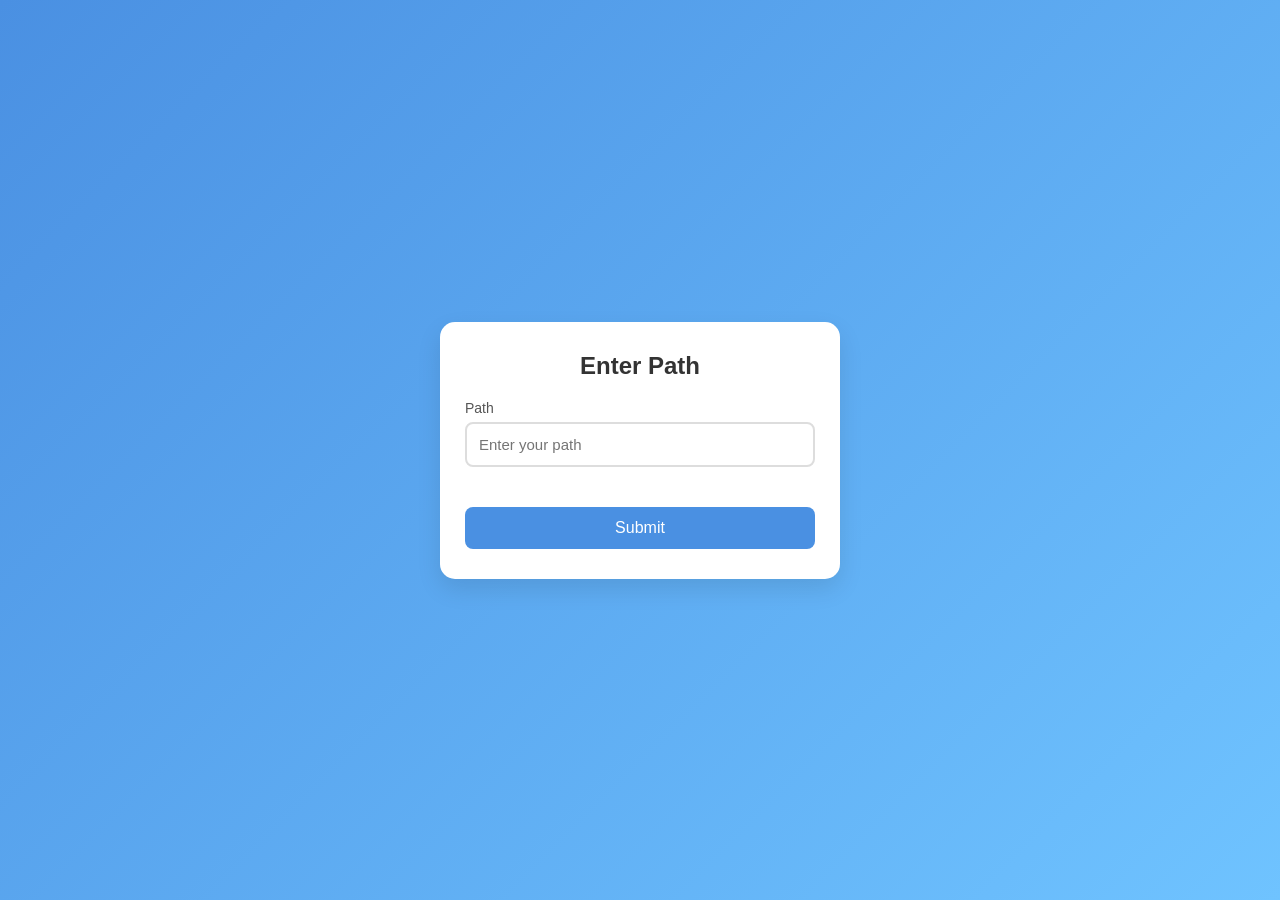
<file: View/index.html>
<!DOCTYPE html>
<html lang="en">
<head>
    <meta charset="UTF-8">
    <meta name="viewport" content="width=device-width, initial-scale=1.0">
    <link rel="stylesheet" href="./css/index.css">
    <title>Path Form</title>
</head>
<body>

  <div class="container">
    <form class="form-box" id="form">
      
      <h2>Enter Path</h2>

      <div class="input-group">
        <label for="path">Path</label>
        <input type="text" id="path" name="path" placeholder="Enter your path">
        <small class="error-message" id="error_message"></small>
      </div>

      <button type="submit">Submit</button>

    </form>
  </div>

  <script src="./js/index.js"></script>
</body>
</html>
</file>
<file: View/css/index.css>
* {
  box-sizing: border-box;
  margin: 0;
  padding: 0;
  font-family: Arial, sans-serif;
}

body {
  height: 100vh;
  display: flex;
  justify-content: center;
  align-items: center;
  background: linear-gradient(135deg, #4a90e2, #6fc3ff);
}

.container {
  width: 100%;
  padding: 20px;
}

.form-box {
  background: #fff;
  max-width: 400px;
  margin: auto;
  padding: 30px 25px;
  border-radius: 15px;
  box-shadow: 0 10px 25px rgba(0,0,0,0.1);
  display: flex;
  flex-direction: column;
  gap: 20px;
}

.form-box h2 {
  text-align: center;
  color: #333;
}

.input-group {
  display: flex;
  flex-direction: column;
  gap: 6px;
}

label {
  font-size: 14px;
  color: #555;
}
input {
  padding: 12px;
  border-radius: 8px;
  border: 2px solid #ddd;
  font-size: 15px;
  transition: 0.3s;
  outline: none;
}

input:focus {
  border-color: #4a90e2;
}

.input-group.error input {
  border-color: #e74c3c;
}

.error-message {
  color: #e74c3c;
  font-size: 13px;
  height: 14px;
}
.input-group.success input {
  border-color: #2ecc71;
}
button {
  padding: 12px;
  border: none;
  border-radius: 8px;
  background: #4a90e2;
  color: white;
  font-size: 16px;
  cursor: pointer;
  transition: 0.3s;
}

button:hover {
  background: #357abd;
}
@media (max-width: 500px) {
  .form-box {
    padding: 20px;
  }
}
</file>
<file: View/css/show.css>
* {
  box-sizing: border-box;
  margin: 0;
  padding: 0;
  font-family: Arial, sans-serif;
}

body {
  background: #f5f7fa;
  padding: 20px;
}

.container {
  max-width: 1100px;
  margin: auto;
}

.cards {
  display: grid;
  grid-template-columns: repeat(3, 1fr);
  gap: 20px;
}

.card {
  background: #fff;
  padding: 25px;
  border-radius: 15px;
  box-shadow: 0 8px 20px rgba(0,0,0,0.08);
  transition: 0.3s;
}

.card:hover {
  transform: translateY(-5px);
}

.card h3 {
  color: #555;
  font-size: 16px;
  margin-bottom: 10px;
}

.number {
  font-size: 28px;
  font-weight: bold;
  color: #333;
  margin-bottom: 8px;
}

.info {
  font-size: 13px;
  color: #2ecc71;
}

@media (max-width: 900px) {
  .cards {
    grid-template-columns: repeat(2, 1fr);
  }
}

@media (max-width: 500px) {
  .cards {
    grid-template-columns: 1fr;
  }
}
</file>
